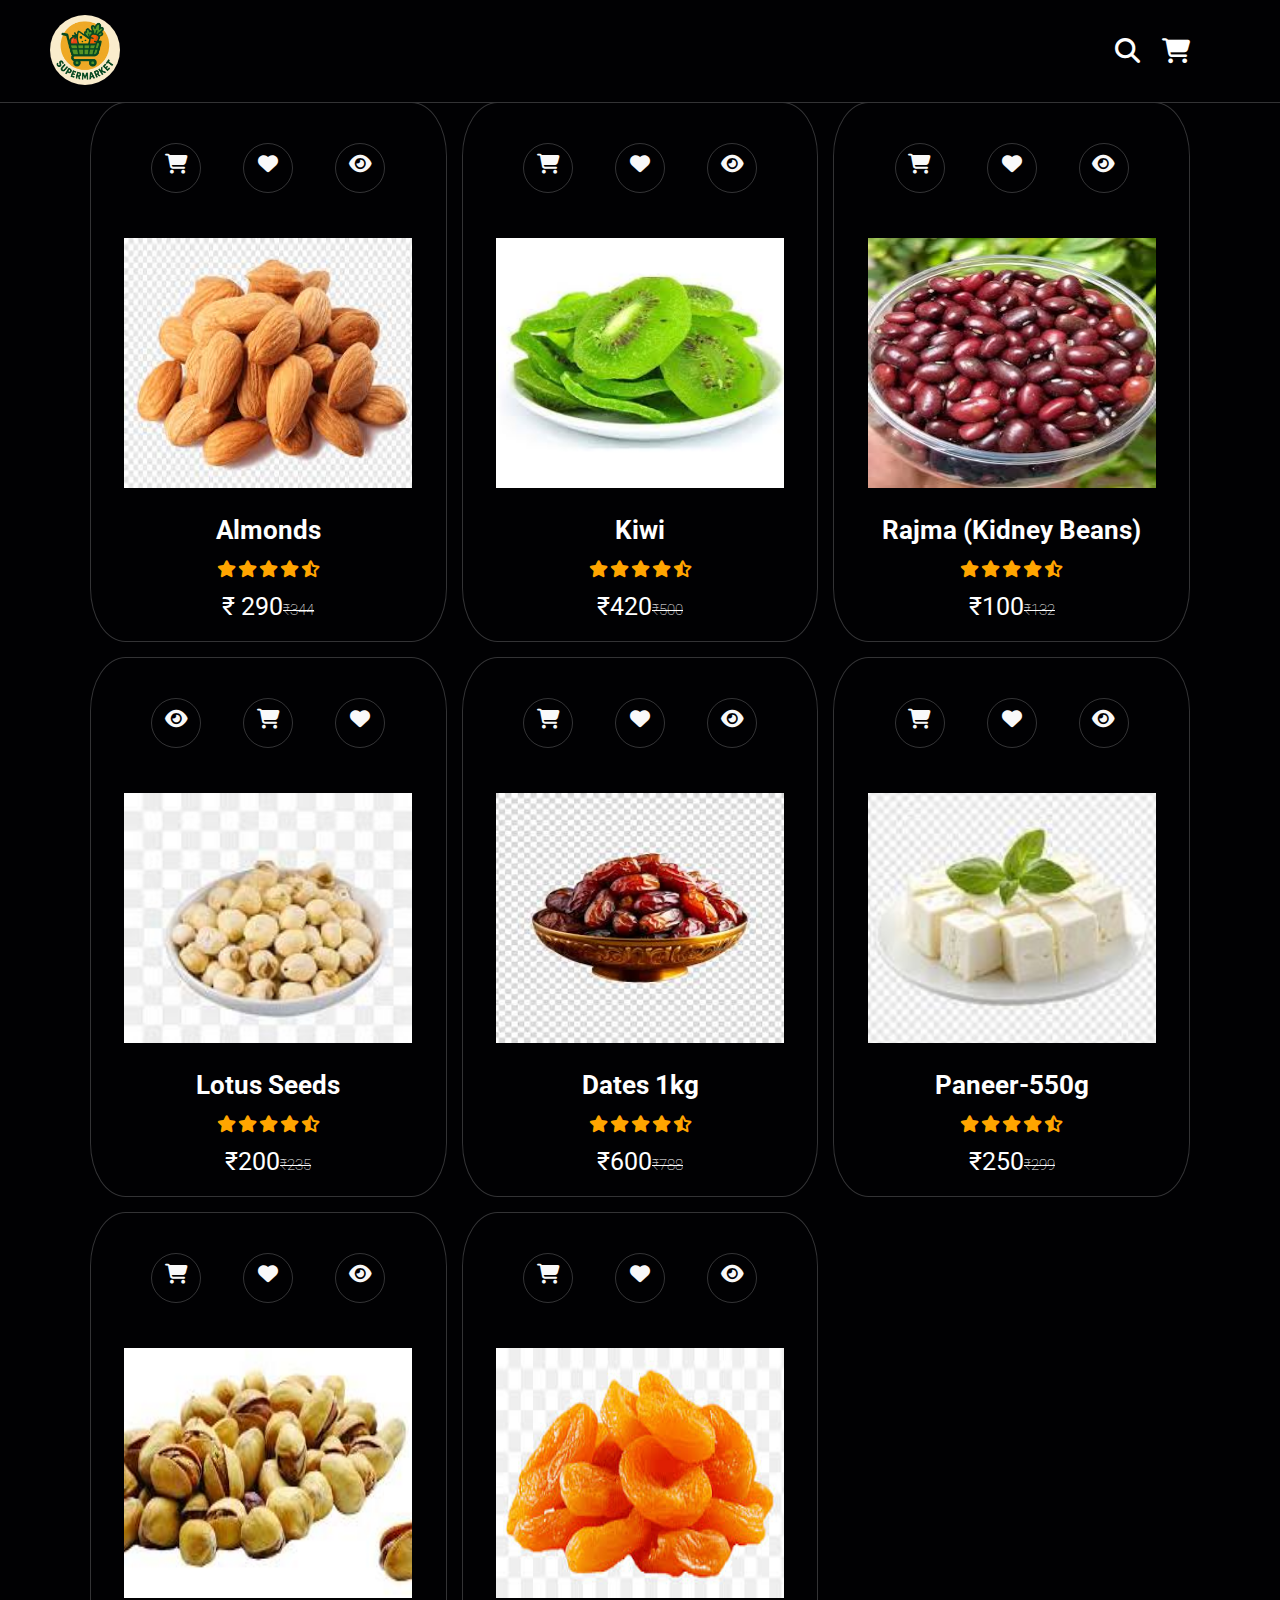
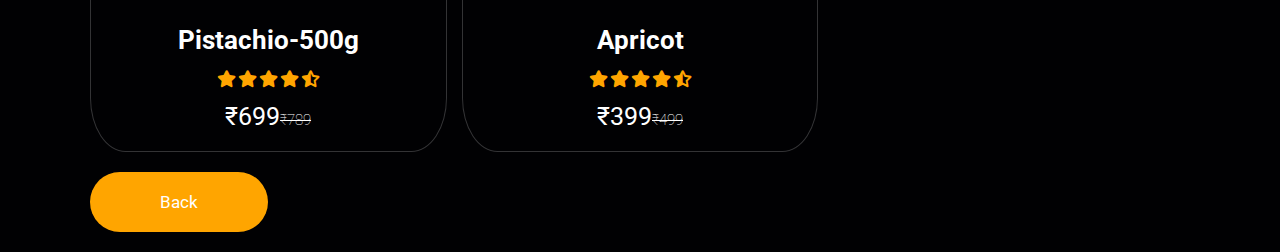
<file: product1.html>
<!DOCTYPE html>
<html lang="en">
    <head>
        <meta charset="UTF-8">
        <meta name="viewport" content="width=device-width, initial-scale=1.0">
        <title></title>
        <link rel="stylesheet" href="./style.css">
        <link rel="stylesheet" href="https://cdnjs.cloudflare.com/ajax/libs/font-awesome/6.7.2/css/all.min.css">
       

        </head>
        
        <body>
            <header class="header">
                <a href="#" class="logo">
                    <img src="./images/logo1.png" alt="logo" id="logo">

                </a>
                <div class="icons">
                    <div class="fas fa-search" id="search-btn"></div>
                    <div class="fas fa-shopping-cart" id="cart-btn"></div>
                    <div class="fas fa-bars" id="menu-btn"></div>
                   </div>
                   <div class="search-form">
                    <input type="search" id="search-box" placeholder="search here...">
                    <label for="search-box" class="fas fa-search"></label>  

                                </div>
                                <div class="cart-items-container">
                                    <div class="cart-item">
                                            <span class="fas fa-times"></span>
                                            <img src="./images/cart1.jpg" alt="" class="item-image">
                                            <div class="content">
                                                    <h3>TOMOTO</h3>
                                                    <span>1kg</span>
                                                    <div class="price">₹30-/</div>
    
                                            </div>
                                            </div>
                                            <div class="cart-item">
                                                    <span class="fas fa-times"></span>
                                                    <img src="./images/cart2.jpeg" alt="" class="item-image">
                                                    <div class="content">
                                                            <h3>All in one dry fruits</h3>
                                                            <span>900g</span>
                                                            <div class="price">₹300-/</div>
            
                                                    </div>
                                    </div>
                                    <div class="cart-item">
                                            <span class="fas fa-times"></span>
                                            <img src="./images/cart3.jpeg" alt="" class="item-image">
                                            <div class="content">
                                                    <h3>Aashirvaad Superior MP Atta</h3>
                                                    <span>5kg</span>
                                                    <div class="price">₹415-/</div>
    
                                            </div>
                            </div>
                            <div class="cart-item">
                                    <span class="fas fa-times"></span>
                                    <img src="./images/cart4.jpeg" alt="" class="item-image">
                                    <div class="content">
                                            <h3>kashmir APPLES</h3>
                                            <quantity>1kg</quantity>
                                            <div class="price">₹191-/</div>

                                    </div>
                    </div>
                    <div class="cart-item">
                            <span class="fas fa-times"></span>
                            <img src="./images/cart5.avif" alt="" class="item-image">
                            <div class="content">
                                    <h3>Tata Soulfull Millet Muesli  </h3>
                                    <span>700g</span>
                                    <div class="price">₹298-/</div>

                            </div>
            </div>
                <a href="#" class="btn">checkout now</a>
                                
                                   
                            </div>
            </header>
            <section class="products" id="products">
                <h1 class="heading"> Our <span>Products</span> </h1> 
                <div class="box-container">
            
                    <div class="box">
                        <div class="icons">
                            <a href="#" class="fas fa-shopping-cart"></a> 
                            <a href="#" class="fas fa-heart"></a> 
                            <a href="#" class="fas fa-eye"></a>
                        </div>
                        <div class="image">
                            <img src="./images/almonds.jpeg" alt="Almonds">
                        </div>
                        <div class="content">
                            <h3>Almonds</h3>
                            <div class="stars">
                                <i class="fas fa-star"></i> 
                                <i class="fas fa-star"></i> 
                                <i class="fas fa-star"></i> 
                                <i class="fas fa-star"></i> 
                                <i class="fas fa-star-half-alt"></i>
                            </div>
                            <div class="price">₹ 290<span>₹344</span></div>
                        </div>
                    </div> 
            
                    <div class="box">
                        <div class="icons">
                            <a href="#" class="fas fa-shopping-cart"></a> 
                            <a href="#" class="fas fa-heart"></a> 
                            <a href="#" class="fas fa-eye"></a>
                        </div>
                        <div class="image">
                            <img src="./images/kivi.jpeg" alt="Kiwi">
                        </div>
                        <div class="content">
                            <h3>Kiwi</h3>
                            <div class="stars">
                                <i class="fas fa-star"></i> 
                                <i class="fas fa-star"></i> 
                                <i class="fas fa-star"></i> 
                                <i class="fas fa-star"></i> 
                                <i class="fas fa-star-half-alt"></i>
                            </div>
                            <div class="price">₹420<span>₹500</span></div>
                        </div>
                    </div> 
            
                    <div class="box">
                        <div class="icons">
                            <a href="#" class="fas fa-shopping-cart"></a> 
                            <a href="#" class="fas fa-heart"></a> 
                            <a href="#" class="fas fa-eye"></a>
                        </div>
                        <div class="image">
                            <img src="./images/rajma.jpeg" alt="Rajma (Kidney Beans)">
                        </div>
                        <div class="content">
                            <h3>Rajma (Kidney Beans)</h3>
                            <div class="stars">
                                <i class="fas fa-star"></i> 
                                <i class="fas fa-star"></i> 
                                <i class="fas fa-star"></i> 
                                <i class="fas fa-star"></i> 
                                <i class="fas fa-star-half-alt"></i>
                            </div>
                            <div class="price">₹100<span>₹132</span></div>
                    
                        </div>
                    </div> 
            
                    <div class="box">
                        <div class="icons">
                                <a href="#" class="fas fa-eye"></a>
                            <a href="#" class="fas fa-shopping-cart"></a> 
                            <a href="#" class="fas fa-heart"></a> 
                            
                        </div>
                        <div class="image">
                            <img src="./images/lotus seeds.jpeg" alt="Lotus Seeds">
                        </div>
                        <div class="content">
                            <h3>Lotus Seeds</h3>
                            <div class="stars">
                                <i class="fas fa-star"></i> 
                                <i class="fas fa-star"></i> 
                                <i class="fas fa-star"></i> 
                                <i class="fas fa-star"></i> 
                                <i class="fas fa-star-half-alt"></i>
                            </div>
                            <div class="price">₹200<span>₹235</span></div>
                        </div>
                    </div> 
                    <div class="box">
                        <div class="icons">
                            <a href="#" class="fas fa-shopping-cart"></a> 
                            <a href="#" class="fas fa-heart"></a> 
                            <a href="#" class="fas fa-eye"></a>
                        </div>
                        <div class="image">
                            <img src="./images/dates.jpeg" alt="Rajma (Kidney Beans)">
                        </div>
                        <div class="content">
                            <h3>dates 1kg</h3>
                            <div class="stars">
                                <i class="fas fa-star"></i> 
                                <i class="fas fa-star"></i> 
                                <i class="fas fa-star"></i> 
                                <i class="fas fa-star"></i> 
                                <i class="fas fa-star-half-alt"></i>
                            </div>
                            <div class="price">₹600<span>₹788</span></div>
                    
                        </div>
                    </div> 
                    <div class="box">
                        <div class="icons">
                            <a href="#" class="fas fa-shopping-cart"></a> 
                            <a href="#" class="fas fa-heart"></a> 
                            <a href="#" class="fas fa-eye"></a>
                        </div>
                        <div class="image">
                            <img src="./images/paneer.jpeg" alt="paneer">
                        </div>
                        <div class="content">
                            <h3>paneer-550g</h3>
                            <div class="stars">
                                <i class="fas fa-star"></i> 
                                <i class="fas fa-star"></i> 
                                <i class="fas fa-star"></i> 
                                <i class="fas fa-star"></i> 
                                <i class="fas fa-star-half-alt"></i>
                            </div>
                            <div class="price">₹250<span>₹299</span></div>
                    
                        </div>
                    </div> 
                    <div class="box">
                        <div class="icons">
                            <a href="#" class="fas fa-shopping-cart"></a> 
                            <a href="#" class="fas fa-heart"></a> 
                            <a href="#" class="fas fa-eye"></a>
                        </div>
                        <div class="image">
                            <img src="./images/pistachio.jpeg" alt="pistachio">
                        </div>
                        <div class="content">
                            <h3>pistachio-500g</h3>
                            <div class="stars">
                                <i class="fas fa-star"></i> 
                                <i class="fas fa-star"></i> 
                                <i class="fas fa-star"></i> 
                                <i class="fas fa-star"></i> 
                                <i class="fas fa-star-half-alt"></i>
                            </div>
                            <div class="price">₹699<span>₹789</span></div>
                    
                        </div>
                    </div> 
                    <div class="box">
                        <div class="icons">
                            <a href="#" class="fas fa-shopping-cart"></a> 
                            <a href="#" class="fas fa-heart"></a> 
                            <a href="#" class="fas fa-eye"></a>
                        </div>
                        <div class="image">
                            <img src="./images/apricot.jpeg" alt="apricot">
                        </div>
                        <div class="content">
                            <h3>apricot</h3>
                            <div class="stars">
                                <i class="fas fa-star"></i> 
                                <i class="fas fa-star"></i> 
                                <i class="fas fa-star"></i> 
                                <i class="fas fa-star"></i> 
                                <i class="fas fa-star-half-alt"></i>
                            </div>
                            <div class="price">₹399<span>₹499</span></div>
                    
                        </div>
                    </div> 
            
                </div>
                <a href="./index.html" class="btn">Back</a> 
        </section>










            <script src="./js/script.js"></script>

        </body>
</html>
</file>
<file: style.css>
@import url('https://fonts.googleapis.com/css2?family=Architects+Daughter&family=Open+Sans:ital,wght@0,300..800;1,300..800&family=Roboto:ital,wght@0,100..900;1,100..900&display=swap');

*{
    font-family: 'roboto', sans-serif;
    margin: 0;
    padding: 0;
    box-sizing: border-box;
    text-decoration: none;
    outline: none;
    border: none;
    text-transform: capitalize;
    transition: .2s linear;
    
}

:root
{
    --main-color:orange;
    --black:#13131a;
    --bg:#010103;
    --border: .1rem solid rgba(255,255,255,.2);
}

html{
    font-size: 62.5%;
    overflow: hidden;
    scroll-padding-top: 9rem;
    scroll-behavior: smooth;
    
    overflow-y: scroll;
}
html::-webkit-scrollbar{
    width: 0.8rem;

}
html::-webkit-scrollbar-track
{
    background: transparent;

}
html::-webkit-scrollbar-thumb
{
    background-color:#fff ;
    border-radius: 5rem;

}
body{
    background: var(--bg);
    
    
}
section{
    padding: 2rem 7%;
}
#logo
{
    margin: 0 0 0 -4rem;
}
.heading
{
    text-align: center;
    color:#fff;
    text-transform: uppercase;
    padding-bottom: 3.5rem;
    font-size: 4rem;
}
.heading span{
    color: var(--main-color);
    text-transform: uppercase;


}


.btn
{
    margin-top: 2rem;
    display: inline-block;
        padding: 2rem 7rem ;
    font-size: 1.7rem;
    color: #fff;
    background: var(--main-color);
    cursor: pointer;
    border-radius: 3rem;

}
.btn:hover
{

letter-spacing: .5rem;
}
.header
{
    background: var(--bg);
    display: flex;
    width: 100%;
    align-items:center;
    justify-content: space-between;
    padding: 1.5rem 7% ;
    border-bottom: var(--border);
    position: fixed;
    top: 0; left: 0; right: 0;
    z-index: 1000;

}
.header .logo img{
    height: 7rem;
    border-radius: 100%;
}
   
.header .navbar a
{
margin-top: 1rem;
margin-bottom: 1rem;
margin-left:1rem ;
margin-right: 1rem;
font-size: 1.8rem;
color:#faf4f4;

}
.nnn 
{
    border-radius: 3rem;
border: var(--border);
padding: 2rem;

}

.header .navbar.active{
    right:0;
    
}
.header .navbar a:hover
{
    color:  var(--main-color);
    border-bottom: .1rem solid var(--main-color) ;
    padding-bottom: .5rem;

}
.header .icons div
{
    color: #fff;
    cursor: pointer;
    font-size: 2.5rem;
    margin-left: 2rem;

}
.header .icons div:hover
{
    color: var(--main-color);

}
#menu-btn
{
    display: none;
}
.header .search-form
{
    position: absolute;
    top:115% ;
    right: 8%;
    width: 60%;

    height:5rem;
    display: flex;
    align-items: center;
    transform: scaleY(0);
    transform-origin: TOP;



}
.header .search-form.active{
    transform: scaleY(1);
}
.header .search-form input {
    height:100% ;
    width: 100%;
    font-size: 1.6rem;
    color: var(--black);
    padding: 1rem;
    text-transform: none;

}
.header .search-form label {
    cursor: pointer;
    font-size: 2.2rem;
    margin-right: auto;
    margin-left: auto;
    color: var(--black);


}

.header .search-form label:hover
{
    color: var(--main-color)
}
.item-image{
    width: 70px;
    height:70px;
    border-radius: 50%;
}

.header .cart-items-container{
    position: absolute;
    top:100%;
    right: -150%;;
height: calc(100vh - 9.5rem);
width: 35rem;
background: #fff;
padding: 0 1.5rem;




}
.header .cart-items-container.active
{
    right: 0;
}
.header .cart-items-container .cart-item{
    position: relative;
    margin: 2rem 0;
    display: flex;
    align-items: center;
    
    gap:1.5rem; 
    
}
.header .cart-items-container .cart-item .fa-times{
    position: absolute;
    top: 1rem;
    right: 1rem;
    font-size: 2rem;
    cursor: pointer;
    color: var(--black);



}
.header .cart-items-container .cart-item .fa-times:hover{
    color: var(--main-color);
}
.header .cart-items-container .cart-item img{
    height:7rem;
}
header .cart-items-container .cart-item h3{
    font-size: 1.5em;
    color: var(--black);
    padding: .5rem;
}
.header .cart-items-container .cart-item .price{
    font-size: 1.5rem;
    color: var(--main-color);

}
.header .cart-items-container .btn{
    width:100%;
    text-align: center;

}
.header .cart-items-container .cart-item quantity{
    font-size: 1.5rem;
    color: var(--bg);
    padding-left: .5rem;

}
.home{
    min-height: 100vh;

    display:flex;
    align-items: center;
    background: url(./images/home4.jpg ) no-repeat ;
    background-size: cover;
    background-position: center;
    
    


}
.home .content{
    max-width: 60rem;
    ;

}
.home .content h3{
    font-size: 6rem;
    text-transform: uppercase;
    color:#fff;
    font-weight: bolder;




}
.home .content p{
    font-size: 2rem;
    font-weight:normal;
    padding: 1rem 0;
    color: #eee;
}
.about .row
{
    display: flex;
    align-items: center;
    background: var(--black);
    flex-wrap: wrap;
    border-radius: 9rem;



}

.about .row .image{
    flex: 1 1 45rem;

}
.about .row .image img {
    width: 100%;
    border-top-left-radius: 9rem;
    border-bottom-left-radius: 9rem;

    
}
.about .row .content{
    flex: 1 1 45rem;
    padding: 2rem;;
    
}

.about .row .content h3{
    font-size: 3rem;
    color: #fff;
}
.about .row .content p{
    font-size: 1.6rem;
    color: #ccc;
    padding: 1rem 0;
    line-height:1.8 ;
}
.about .row .content ol{
    font-size: 1.6rem;
    color: #ccc;
    padding: 1rem 0;
    line-height:  1.8;
}
.menu .box-container{
    display: grid;
    grid-template-columns: repeat(auto-fit, minmax(30rem,1fr));
    gap: 1.5rem;

   
    
}

.menu .box-container .box{
    padding: 5rem;
    text-align: center;
    border: var(--border);
    border-radius: 10%;


}
.menu .box-container .box img{
    height: 10rem;
    

}
.menu .box-container .box h3{
    color: #fff;
    font-size: 2rem;
    padding: 1rem 0;;

}
.menu .box-container .box .price{
    color: #fff;
    font-size: 2.5rem;
    padding: 5rem 0;;

}
.menu .box-container .box:hover{
    background: #fff;
}
.menu .box-container .box:hover > *{
    color:var(--black);
}
.products .box-container{
    display: grid;
    grid-template-columns: repeat(auto-fit, minmax(30rem,1fr));
    gap: 1.5rem;
}
.products .box-container .box{
    text-align: center;
    border: var(--border);
    padding: 2rem;
    border-radius: 10%;


}
.products .box-container .box .icons a{
    height: 5rem;
    width: 5rem;  line-height: 4rem;
    font-size: 2rem;
    border: var(--border);
    color: #f9f9f9;
    margin: 2rem;
    border-radius: 3rem;
  
    



}
.products .box-container .box .icons a:hover{
    background: var(--main-color);
}
.products .box-container .box .image
{
    padding: 2.5rem 0;
   
}
.products .box-container .box .image img
{
    height: 25rem;
    width: 288px;
   
} 
.products .box-container .box .content h3{
    color:#fff;
    font-size: 2.6rem;
}
.products .box-container .box .content .stars {
    padding: 1.5rem;
}
    
.products .box-container .box .content .stars i
{
    font-size: 1.7rem;
    color: var(--main-color);
}  
.products .box-container .box .content .price {
    color: #fff;
    font-size: 2.5rem;
    
}
.products .box-container .box .content .price span {
    text-decoration: line-through;
    font-weight: lighter;
    font-size: 1.5rem;
}
.review .box-container{
    display: grid;
    grid-template-columns: repeat(auto-fit, minmax(30rem,1fr));
    gap: 1.5rem;

}
.review .box-container .box {
    border: var(--border);
    text-align: center;
    padding: 3rem 2rem;
    border-radius: 10%;

}
.review .box-container .box p{
    font-size: 1.5rem;
    line-height: 1.6;
    color: #fff;
    padding: 2rem 0;

}
.review .box-container .box .user {
    height: 7rem;
    width: 7rem;
    border-radius: 50%;
    object-fit: cover;
}
.review .box-container .box h3{
    padding: 1rem 0;
    font-size: 2rem;
    color: #fff;
}
.review .box-container .box .stars i{
    font-size: 1.5rem;
    color: var(--main-color);
}
.contact .row{
    display: flex;
    background: var(--black);
    flex-wrap: wrap;
    gap: 1rem;

} 
.contact .row  .maps{
    flex: 1 1 45rem;
    width: 100%;
    object-fit: cover;

}
.contact .row  form{
    flex: 1 1 45rem;
    padding: 5rem 2rem;
    text-align: center;

}
.contact .row  form h3 {
text-transform: uppercase;
font-size: 3.5rem;
color: #e6e4e4;

}
.contact .row  form .inputbox
{
    display: flex;
    align-items: center;
    margin-top: 2rem;
    margin-bottom: 2rem;

    background: var(--bg);
    border: var(--border);
    border-radius: 3rem;
}
.contact .row  form .inputbox span{
    color: #fff;
    font-size: 2rem;
    padding-left: 2rem;

}
.contact .row  form .inputbox input{
    width: 100%;
    padding: 2rem;
    font-size: 1.7rem;
    color: #fff;
    text-transform: none;
    background: none;



}
.footer {
    background: var(--black);
    text-align: center;
}
.footer .shar{
    padding: 1rem 0;

}

.footer .shar a{
    height: 5rem;
    width: 5rem;
line-height: 5rem;
font-size: 2rem;
color:#fff;
border: var(--border);
margin: 3rem;
border-radius: 50%;



}
.footer .shar a:hover{
    background-color: var(--main-color);


}
.footer .links{
    display:flex ;
    justify-content: center;
    flex-wrap: wrap;
    padding: 2rem 0;
    gap:1rem;

}
.footer .links a{
    padding: 1.7rem 2rem;
    color: #fff;
    border: var(--border);
    font-size: 2rem;
    border-radius: 3rem;

}
.footer .links a:hover{
    background-color: var(--main-color);
} 

.footer .credit{ 
    font-size: 2rem; 
    color:#fff; 
    font-weight: lighter; 
    padding:1.5rem; 
    } 
    .footer .credit  span{ 
    color:var(--main-color); 
    }






















/*media query*/
@media (max-width:990px)
{
    html{
        font-size: 55%;

    };
    .header{
        padding:1.5 2rem  ;
    }
    .header .search-form{
        width: 100%;
        right:2rem;
    }
    section{
        padding: 2rem 7%;
    }
    .products .box-container .box .image img
    {
        height: 25rem;
        width: 240px;
       
    } 
    
    .header .navbar a
    {
    margin-top: 1rem;
    margin-bottom: 1rem;
    margin-left:1rem ;
    margin-right: 1rem;
    font-size: 1.8rem;
    color:#faf4f4;
    
    }
    .nnn 
    {
        border-radius: 3rem;
    border: var(--border);
    padding: 1rem;
    
    }


}
@media (max-width:768px)
{
    #menu-btn
    {
        display: inline-block;
        

    }
    .header .navbar{
        position: absolute;
        top:100%;right: -100%;
        background: #ffffff;
        width: 30rem;
        height: calc(100vh - 9.5rem);

    }
    
    .header .navbar a{
        display: block;
       margin: 2rem;
        padding: .5rem;

        font-size: 2rem;
        color: var(--black);
        border-radius: 50%;





    }
    .nnn 
    {
        border-radius: 3rem;
    border: var(--border);
    padding: 1rem;
    
    }
    .header .search-form{
        width: 100%;
        right:2rem;
        }
       
        .home {
            background-position: left;
            justify-content: center;
            text-align: center;

        }
.home .content p{
    font-size: 1.5rem;
    
}
.home .content h3{
    font-size: 4.5rem;
    
}

   
}
@media (max-width:450px)
{
    html{
        font-size: 50%;

    };
    .header .search-form{
        width: 90%;
        right:2rem;
    }
    .products .box-container .box .image img
{
    height: 25rem;
    width: 250px;
   
} 
    
   
    
}
</file>
